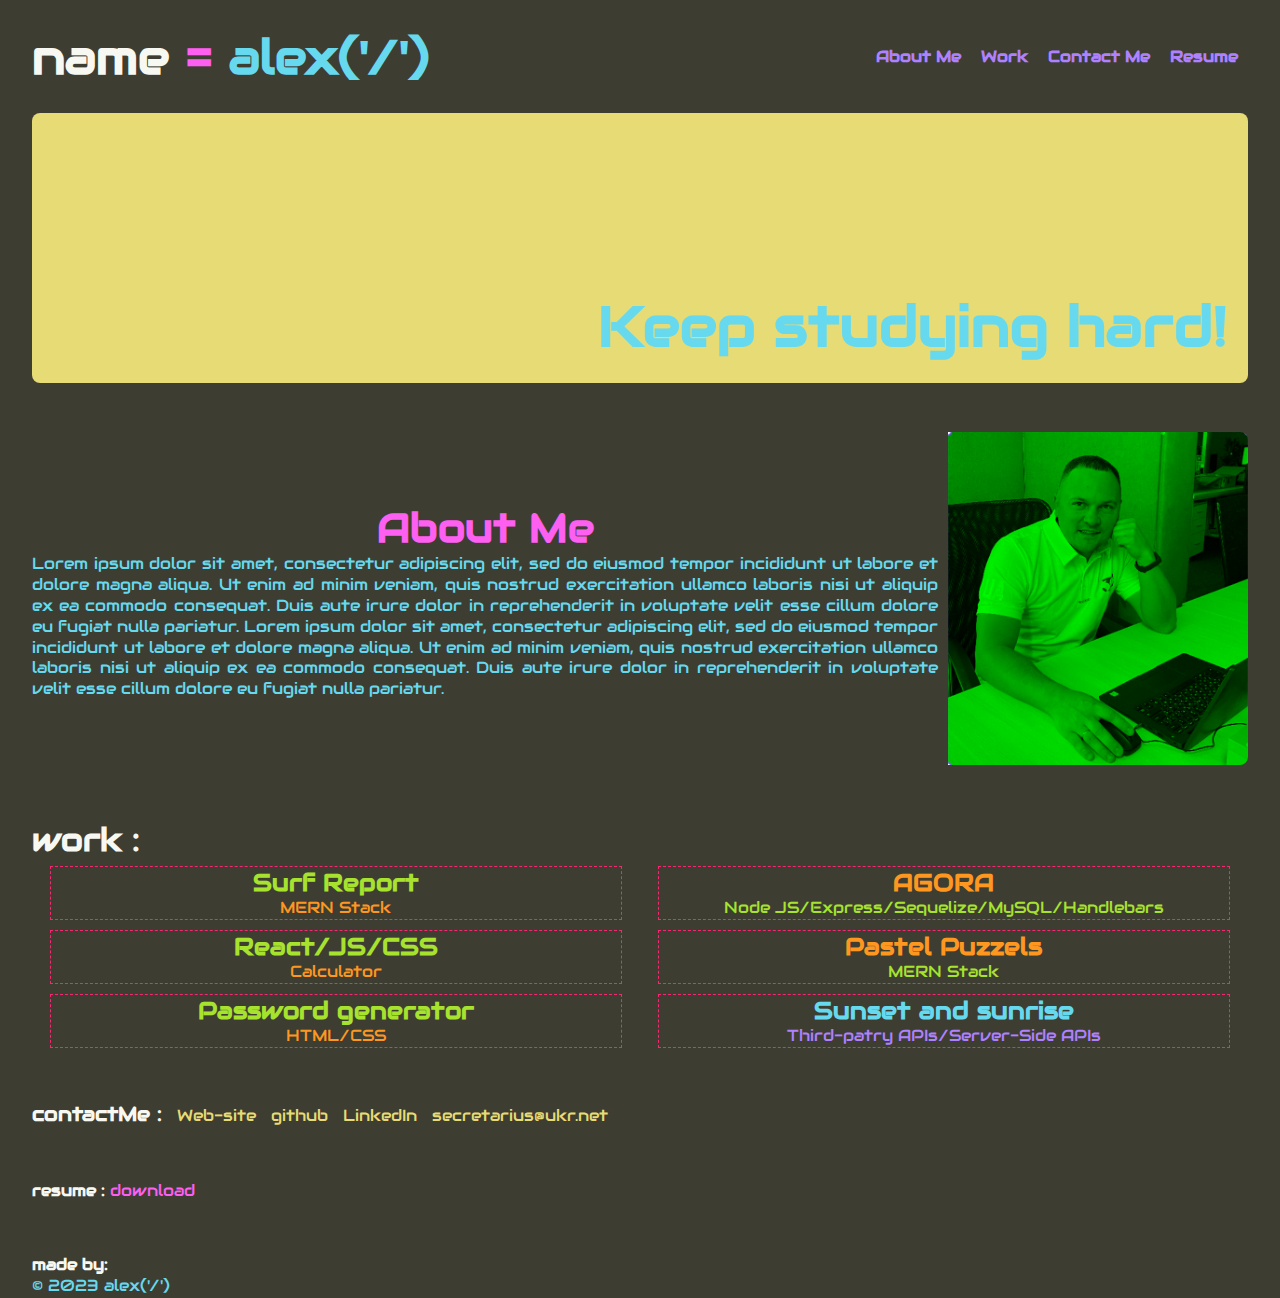
<file: index.html>
<!DOCTYPE html>
<html lang="en-us">

<head>
    <meta charset="UTF-8">
    <meta name="viewport" content="width=device-width, initial-scale=1.0">
    <title>Full-Stack Developer</title>
    <link rel="stylesheet" href="./assets/css/reset.css">
    <link rel="stylesheet" href="./assets/css/style.css">
</head>

<body>
    <!-- monokai theme colors -->
    <header class="header">
        <h1>name <span class="equal">= </span><span class="name-fn">alex('/')</span></h1>
        <nav>
            <ul>
                <li>
                    <a href="#about">About Me</a>
                </li>
                <li>
                    <a href="#work">Work</a>
                </li>
                <li>
                    <a href="#contact">Contact Me</a>
                </li>
                <li>
                    <a href="#resume">Resume</a>
                </li>
            </ul>
        </nav>
    </header>
    <div class="baner">
        <p>Keep studying hard!</p>
    </div>
    <main class="content">
        <section id="about">
            <div class="img-box">
                <img src="./assets/images/my.png" alt="photo person working on laptop" class="img-about">
            </div>
            <div class="about-box">
                <h2>About Me</h2>
                <p>
                    Lorem ipsum dolor sit amet, consectetur adipiscing elit, sed do eiusmod tempor incididunt ut labore
                    et dolore magna aliqua. Ut enim ad minim veniam, quis nostrud exercitation ullamco laboris nisi ut
                    aliquip ex ea commodo consequat. Duis aute irure dolor in reprehenderit in voluptate velit esse
                    cillum dolore eu fugiat nulla pariatur. Lorem ipsum dolor sit amet, consectetur adipiscing elit, sed
                    do eiusmod tempor incididunt ut labore
                    et dolore magna aliqua. Ut enim ad minim veniam, quis nostrud exercitation ullamco laboris nisi ut
                    aliquip ex ea commodo consequat. Duis aute irure dolor in reprehenderit in voluptate velit esse
                    cillum dolore eu fugiat nulla pariatur.
                </p>
            </div>
        </section>
        <div class="work-separator">
            <h3>work :</h3>
        </div>
        <section id="work">
            <!-- every div can be a button, now only hover-->
            <!-- <div class="work-pkt" onclick="location.href='https://secretariuss.github.io/prework-study-guide/'"> -->
            <div class="work-pkt">
                <h4>Surf Report</h4>
                <p>
                    MERN Stack
                </p>
            </div>
            <div class="work-pkt">
                <div><a href="https://safe-gorge-84549-1446002e9f14.herokuapp.com/login">
                        <span class="link"></span></a>
                </div>
                <h4>AGORA</h4>
                <p>
                    Node JS/Express/Sequelize/MySQL/Handlebars
                </p>
            </div>
            <div class="work-pkt">
                <h4>React/JS/CSS</h4>
                <p>
                    Calculator
                </p>
            </div>
            <div class="work-pkt">
                <h4>Pastel Puzzels</h4>
                <p>
                    MERN Stack
                </p>
            </div>
            <div class="work-pkt">
                <div><a href="https://secretariuss.github.io/password-generator/">
                        <span class="link"></span></a>
                </div>
                <h4>Password generator</h4>
                <p>
                    HTML/CSS
                </p>
            </div>
            <div class="work-pkt">
                <div><a href="https://zoeyyanling.github.io/sunrise-and-sunset/">
                        <span class="link"></span></a>
                </div>
                <h4>Sunset and sunrise</h4>
                <p>
                    Third-patry APIs/Server-Side APIs
                </p>
            </div>
        </section>
        <section id="contact">
            <div class="contact-box">
                <h5>contactMe :</h5>
            </div>
            <div class="contact-item">
                <a href="https://secretariuss.github.io/prework-study-guide/">Web-site</a>
                <a href="https://github.com/secretariuss?tab=repositories">github</a>
                <a href="#linkedin">LinkedIn</a>
                <a href="mailto:secretarius@ukr.net">secretarius@ukr.net</a>
            </div>
        </section>
        <section id="resume">
            <div class="resume-box">
                <h6>resume :</h6>
            </div>
            <div class="resume-item">
                <a
                    href="https://github.com/secretariuss/professional-portfolio/blob/feature/p-portfolio/Develop/README.md">download</a>
            </div>
        </section>
    </main>
    <footer>
        <h6>made by:</h6>
        <p>
            &copy; 2023 alex('/')
        </p>
    </footer>
</body>

</html>
</file>
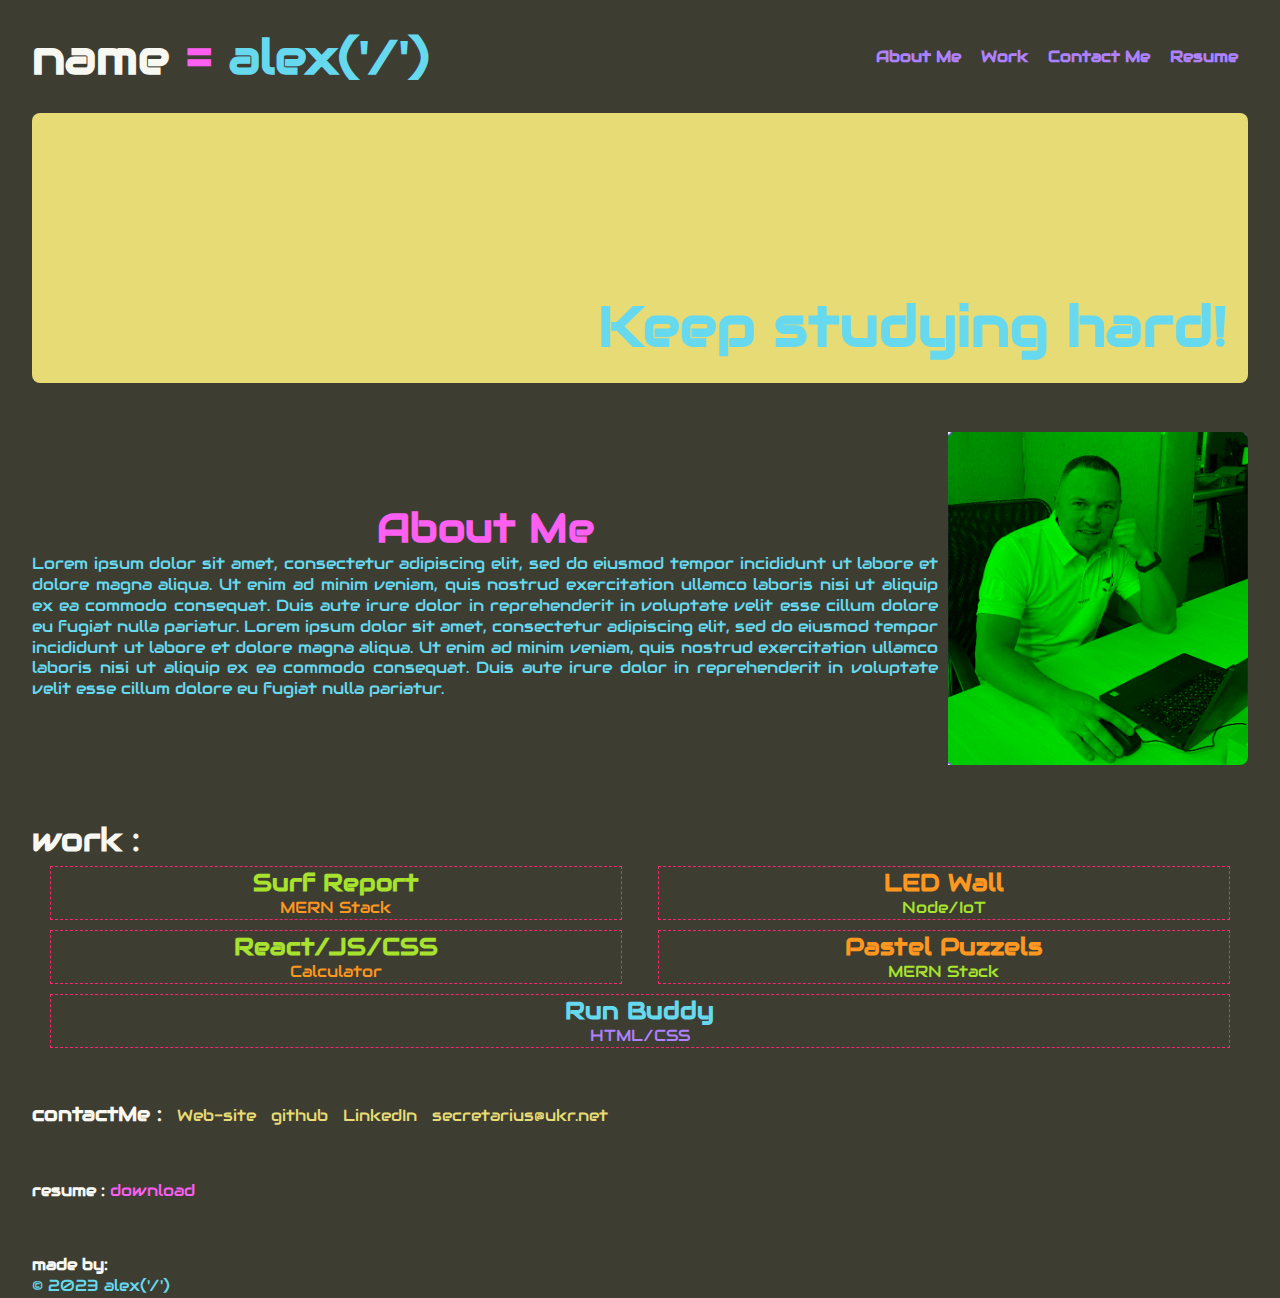
<file: Develop/index.html>
<!DOCTYPE html>
<html lang="en-us">

<head>
    <meta charset="UTF-8">
    <meta name="viewport" content="width=device-width, initial-scale=1.0">
    <title>Front-End Developer</title>
    <link rel="stylesheet" href="./assets/css/reset.css">
    <link rel="stylesheet" href="./assets/css/style.css">
</head>

<body>
    <!-- monokai theme colors -->
    <header class="header">
        <h1>name <span class="equal">= </span><span class="name-fn">alex('/')</span></h1>
        <nav>
            <ul>
                <li>
                    <a href="#about">About Me</a>
                </li>
                <li>
                    <a href="#work">Work</a>
                </li>
                <li>
                    <a href="#contact">Contact Me</a>
                </li>
                <li>
                    <a href="#resume">Resume</a>
                </li>
            </ul>
        </nav>
    </header>
    <div class="baner">
        <p>Keep studying hard!</p>
    </div>
    <main class="content">
        <section id="about">
            <div class="img-box">
                <img src="./assets/images/my.png" alt="photo person working on laptop" class="img-about">
            </div>
            <div class="about-box">
                <h2>About Me</h2>
                <p>
                    Lorem ipsum dolor sit amet, consectetur adipiscing elit, sed do eiusmod tempor incididunt ut labore
                    et dolore magna aliqua. Ut enim ad minim veniam, quis nostrud exercitation ullamco laboris nisi ut
                    aliquip ex ea commodo consequat. Duis aute irure dolor in reprehenderit in voluptate velit esse
                    cillum dolore eu fugiat nulla pariatur. Lorem ipsum dolor sit amet, consectetur adipiscing elit, sed
                    do eiusmod tempor incididunt ut labore
                    et dolore magna aliqua. Ut enim ad minim veniam, quis nostrud exercitation ullamco laboris nisi ut
                    aliquip ex ea commodo consequat. Duis aute irure dolor in reprehenderit in voluptate velit esse
                    cillum dolore eu fugiat nulla pariatur.
                </p>
            </div>
        </section>
        <div class="work-separator">
            <h3>work :</h3>
        </div>
        <section id="work">
            <!-- every div can be a button, now only hover-->
            <!-- <div class="work-pkt" onclick="location.href='https://secretariuss.github.io/prework-study-guide/'"> -->
            <div class="work-pkt">
                <h4>Surf Report</h4>
                <p>
                    MERN Stack
                </p>
            </div>
            <div class="work-pkt">
                <h4>LED Wall</h4>
                <p>
                    Node/IoT
                </p>
            </div>
            <div class="work-pkt">
                <h4>React/JS/CSS</h4>
                <p>
                    Calculator
                </p>
            </div>
            <div class="work-pkt">
                <h4>Pastel Puzzels</h4>
                <p>
                    MERN Stack
                </p>
            </div>
            <div class="work-pkt">
                <h4>Run Buddy</h4>
                <p>
                    HTML/CSS
                </p>
            </div>
        </section>
        <section id="contact">
            <div class="contact-box">
                <h5>contactMe :</h5>
            </div>
            <div class="contact-item">
                <a href="https://secretariuss.github.io/prework-study-guide/">Web-site</a>
                <a href="https://github.com/secretariuss?tab=repositories">github</a>
                <a href="#linkedin">LinkedIn</a>
                <a href="mailto:secretarius@ukr.net">secretarius@ukr.net</a>
            </div>
        </section>
        <section id="resume">
            <div class="resume-box">
                <h6>resume :</h6>
            </div>
            <div class="resume-item">
                <a
                    href="https://github.com/secretariuss/professional-portfolio/blob/feature/p-portfolio/Develop/README.md">download</a>
            </div>
        </section>
    </main>
    <footer>
        <h6>made by:</h6>
        <p>
            &copy; 2023 alex('/')
        </p>
    </footer>
</body>

</html>
</file>
<file: assets/css/style.css>
@import url('https://fonts.googleapis.com/css?family=Audiowide');

:root {
  --black: #3e3d32;
  --white: #f8f8f2;
  --yellow: #e6db74;
  --green: #a6e22e;
  --orange: #fd971f;
  --purple: #ae81ff;
  --pink: #fd5ff0;
  --blue: #66d9ef;
  --red: #f92672;
}

html,
body,
html * {
  font-family: "Audiowide", sans-serif;
}

body {
  display: flex;
  flex-direction: column;
  line-height: 1.3;
  background-color: var(--black);
  background-attachment: fixed;
  padding: 1px 32px;
}

header {
  display: flex;
  justify-content: space-between;
  align-items: center;
  padding: 25px 0px;
}

main {
  display: flex;
  flex-direction: column;
}

section {
  margin-bottom: 4%;
}

h1 {
  font-size: 300%;
  color: var(--white);
  font-weight: 700;
}

p {
  color: var(--blue);
}

.equal {
  color: var(--pink);
}

.name-fn {
  color: var(--blue)
}

h2 {
  font-size: 250%;
  color: var(--pink);
}

h3 {
  font-size: 200%;
  color: var(--white);
}

h4 {
  font-size: 150%;
  color: var(--white);
}

h5 {
  font-size: 125%;
  color: var(--white);
}

h6 {
  font-size: 100%;
  color: var(--white);
}

nav ul {
  display: flex;
  justify-content: space-between;
  min-width: 300px;
}

nav a {
  color: var(--purple);
  font-weight: bold;
  text-decoration: none;
  padding: 10px;
}

nav a:hover {
  color: var(--green);
}

.baner {
  display: flex;
  justify-content: flex-end;
  align-items: flex-end;
  padding: 20px;
  min-height: 30vh;
  background-color: var(--yellow);
  border-radius: 8px;
  margin-bottom: 4%
}

.baner p {
  font-size: 350%;
  font-weight: bold;
}

#about {
  display: flex;
  flex-direction: row-reverse;
}

.about-box {
  display: flex;
  flex-direction: column;
  flex-wrap: nowrap;
  justify-content: center;
  align-items: center;
  margin-right: 10px;
  text-align: justify;
}

.img-about {
  border-radius: 0px 8px 8px 0px;
  max-width: 100%;
  min-width: 300px;
  height: auto;
}

.work-separator h2 {
  color: var(--white);
}

#work {
  display: flex;
  flex-direction: row;
  justify-content: space-around;
  flex-wrap: wrap;
}


.work-pkt {
  border: 1px dashed var(--red);
  flex-basis: 47%;
  margin: 5px;
  display: flex;
  flex-direction: column;
  justify-content: center;
  align-items: center;
  position: relative;
}

.link {
  position: absolute;
  width: 100%;
  height: 100%;
  top: 0;
  left: 0;
  z-index: 1;
}

.work-pkt:hover {
  cursor: pointer;
  border: 1px dashed var(--white);
}

/* .work-pkt:last-child {
  flex-basis: 97%;
} */

.work-pkt:nth-child(even) h4 {
  color: var(--orange);
}

.work-pkt:nth-child(odd) h4 {
  color: var(--green);
}

.work-pkt:nth-child(odd) p {
  color: var(--orange);
}

.work-pkt:nth-child(even) p {
  color: var(--green);
}

.work-pkt:last-child h4 {
  color: var(--blue);
}

.work-pkt:last-child p {
  color: var(--purple);
  ;
}

#contact {
  display: flex;
  align-items: baseline;
}

.contact-item {
  margin-left: 10px;
}

.contact-item a {
  color: var(--yellow);
  text-decoration: none;
  padding: 5px;
}

.contact-item a:hover {
  color: var(--blue);
  cursor: pointer;
}

#resume {
  display: flex;
  align-items: baseline;
}

#resume a {
  color: var(--pink);
  text-decoration: none;
}

.resume-item {
  padding: 5px;
}

@media screen and (max-width: 768px) {
  header {
    flex-direction: column;
  }

  h1 {
    font-size: 250%;
  }

  .img-box {
    display: flex;
    justify-content: center;
    align-items: center;
  }

  .img-about {
    border-radius: 8px;
    text-align: center;
    width: 60%;
  }

  #about {
    display: flex;
    flex-direction: column-reverse;
  }

  .about-box {
    margin-bottom: 5px;
    margin-right: unset;
  }

  .baner {
    justify-content: center;
    align-items: center;
    min-height: 20vh;
  }

  .baner p {
    font-size: 250%;
    font-weight: unset;
  }

  #work {
    display: flex;
    flex-direction: column;
    justify-content: space-around;
  }

  .work-pkt {
    flex: 1;
  }

  .work-pkt:last-child {
    flex: 1;
  }

}


@media only screen and (max-width: 600px) {
  body {
    padding: 1px 10px;
  }

  header {
    flex-direction: column;
    text-align: center;
  }

  nav ul {
    font-size: 10px;
    flex-direction: column;
    align-items: center;
  }

  h1 {
    font-size: 200%;
  }

  h2 {
    font-size: 180%;
  }

  h3 {
    font-size: 150%;
  }

  p {
    font-size: 80%;
  }

  .baner {
    text-align: center;
    justify-content: center;
    align-items: center;
    min-height: unset;
  }

  #contact {
    flex-wrap: wrap;
    align-items: unset;
  }
}
</file>
<file: Develop/assets/css/style.css>
@import url('https://fonts.googleapis.com/css?family=Audiowide');

:root {
  --black: #3e3d32;
  --white: #f8f8f2;
  --yellow: #e6db74;
  --green: #a6e22e;
  --orange: #fd971f;
  --purple: #ae81ff;
  --pink: #fd5ff0;
  --blue: #66d9ef;
  --red: #f92672;
}

html,
body,
html * {
  font-family: "Audiowide", sans-serif;
}

body {
  display: flex;
  flex-direction: column;
  line-height: 1.3;
  background-color: var(--black);
  background-attachment: fixed;
  padding: 1px 32px;
}

header {
  display: flex;
  justify-content: space-between;
  align-items: center;
  padding: 25px 0px;
}

main {
  display: flex;
  flex-direction: column;
}

section {
  margin-bottom: 4%;
}

h1 {
  font-size: 300%;
  color: var(--white);
  font-weight: 700;
}

p {
  color: var(--blue);
}

.equal {
  color: var(--pink);
}

.name-fn {
  color: var(--blue)
}

h2 {
  font-size: 250%;
  color: var(--pink);
}

h3 {
  font-size: 200%;
  color: var(--white);
}

h4 {
  font-size: 150%;
  color: var(--white);
}

h5 {
  font-size: 125%;
  color: var(--white);
}

h6 {
  font-size: 100%;
  color: var(--white);
}

nav ul {
  display: flex;
  justify-content: space-between;
  min-width: 300px;
}

nav a {
  color: var(--purple);
  font-weight: bold;
  text-decoration: none;
  padding: 10px;
}

nav a:hover {
  color: var(--green);
}

.baner {
  display: flex;
  justify-content: flex-end;
  align-items: flex-end;
  padding: 20px;
  min-height: 30vh;
  background-color: var(--yellow);
  border-radius: 8px;
  margin-bottom: 4%
}

.baner p {
  font-size: 350%;
  font-weight: bold;
}

#about {
  display: flex;
  flex-direction: row-reverse;
}

.about-box {
  display: flex;
  flex-direction: column;
  flex-wrap: nowrap;
  justify-content: center;
  align-items: center;
  margin-right: 10px;
  text-align: justify;
}

.img-about {
  border-radius: 0px 8px 8px 0px;
  max-width: 100%;
  min-width: 300px;
  height: auto;
}

.work-separator h2 {
  color: var(--white);
}

#work {
  display: flex;
  flex-direction: row;
  justify-content: space-around;
  flex-wrap: wrap;
}


.work-pkt {
  border: 1px dashed var(--red);
  flex-basis: 47%;
  margin: 5px;
  display: flex;
  flex-direction: column;
  justify-content: center;
  align-items: center;
}

.work-pkt:hover {
  cursor: pointer;
  border: 1px dashed var(--white);
}

.work-pkt:last-child {
  flex-basis: 97%;
}

.work-pkt:nth-child(even) h4 {
  color: var(--orange);
}

.work-pkt:nth-child(odd) h4 {
  color: var(--green);
}

.work-pkt:nth-child(odd) p {
  color: var(--orange);
}

.work-pkt:nth-child(even) p {
  color: var(--green);
}

.work-pkt:last-child h4 {
  color: var(--blue);
}

.work-pkt:last-child p {
  color: var(--purple);
  ;
}

#contact {
  display: flex;
  align-items: baseline;
}

.contact-item {
  margin-left: 10px;
}

.contact-item a {
  color: var(--yellow);
  text-decoration: none;
  padding: 5px;
}

.contact-item a:hover {
  color: var(--blue);
  cursor: pointer;
}

#resume {
  display: flex;
  align-items: baseline;
}

#resume a {
  color: var(--pink);
  text-decoration: none;
}

.resume-item {
  padding: 5px;
}

@media screen and (max-width: 768px) {
  header {
    flex-direction: column;
  }

  h1 {
    font-size: 250%;
  }

  .img-box {
    display: flex;
    justify-content: center;
    align-items: center;
  }

  .img-about {
    border-radius: 8px;
    text-align: center;
    width: 60%;
  }

  #about {
    display: flex;
    flex-direction: column-reverse;
  }

  .about-box {
    margin-bottom: 5px;
    margin-right: unset;
  }

  .baner {
    justify-content: center;
    align-items: center;
    min-height: 20vh;
  }

  .baner p {
    font-size: 250%;
    font-weight: unset;
  }

  #work {
    display: flex;
    flex-direction: column;
    justify-content: space-around;
  }

  .work-pkt {
    flex: 1;
  }

  .work-pkt:last-child {
    flex: 1;
  }

}


@media only screen and (max-width: 600px) {
  body {
    padding: 1px 10px;
  }

  header {
    flex-direction: column;
    text-align: center;
  }

  nav ul {
    font-size: 10px;
    flex-direction: column;
    align-items: center;
  }

  h1 {
    font-size: 200%;
  }

  h2 {
    font-size: 180%;
  }

  h3 {
    font-size: 150%;
  }

  p {
    font-size: 80%;
  }

  .baner {
    text-align: center;
    justify-content: center;
    align-items: center;
    min-height: unset;
  }

  #contact {
    flex-wrap: wrap;
    align-items: unset;
  }
}
</file>
